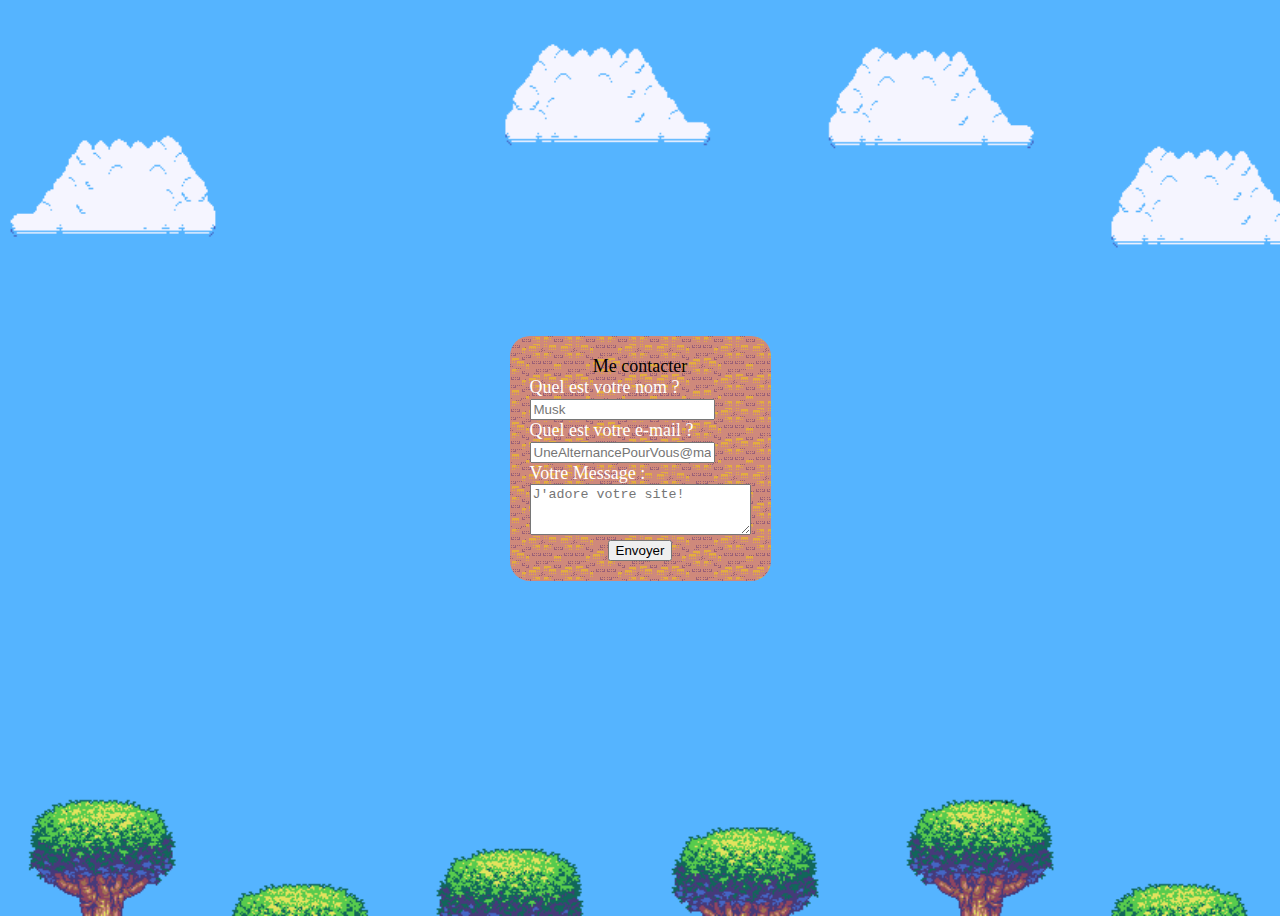
<file: src/contact/contact.html>
<!DOCTYPE html>
<html lang="en">
<head>
    <meta charset="UTF-8">
    <meta name="viewport" content="width=device-width, initial-scale=1.0">
    <title>Me contacter</title>
    <link rel="stylesheet" href="./contact.css">
</head>
<body>


<div class="containeur">
    
    
    
    
    <form action="https://formsubmit.co/372671f4ba043f472addcf17c4734750" method="POST">
    
    
       <div><legend>Me contacter</legend> </div>
      <div id="nom"> <label for="nom">Quel est votre nom ?</label>
       <input type="text" name="nom" id="nom" placeholder="Musk"></div>
       <div id="email"><label for="email">Quel est votre e-mail ?</label>
       <input type="email" name="email" id="email" placeholder="UneAlternancePourVous@mail.vite"></div>
        <div id="message"> <label for="message">Votre Message :</label>
        <textarea name="message" id="message" placeholder="J'adore votre site!" cols="25" rows="3"></textarea></div>
        <div id="bouton"><button type="submit">Envoyer </button></div>
    
</form></div>



    
</body>
</html>
</file>
<file: src/contact/contact.css>
body {
    background-color: black;
   background-image: url("fond_menu.png");
   background-repeat: no-repeat;
   background-size: cover;
   
}

.containeur{
    
        display: flex;
        justify-content: center;
        align-items: center;
        height: 100vh;
}

/*.contenu{
    display: block;
}*/

div {
    margin: auto;
    color: white;
    font-size: large;
  
    
}



form{
    padding: 20px;
    background-image: url("fond_form.png");
    border-radius: 20px;
}

label{
    display: block;
}

legend{
    text-align: center;
    font-size: large;
    color: black;
}

button{
    display: block;
    margin: auto;
}
</file>
